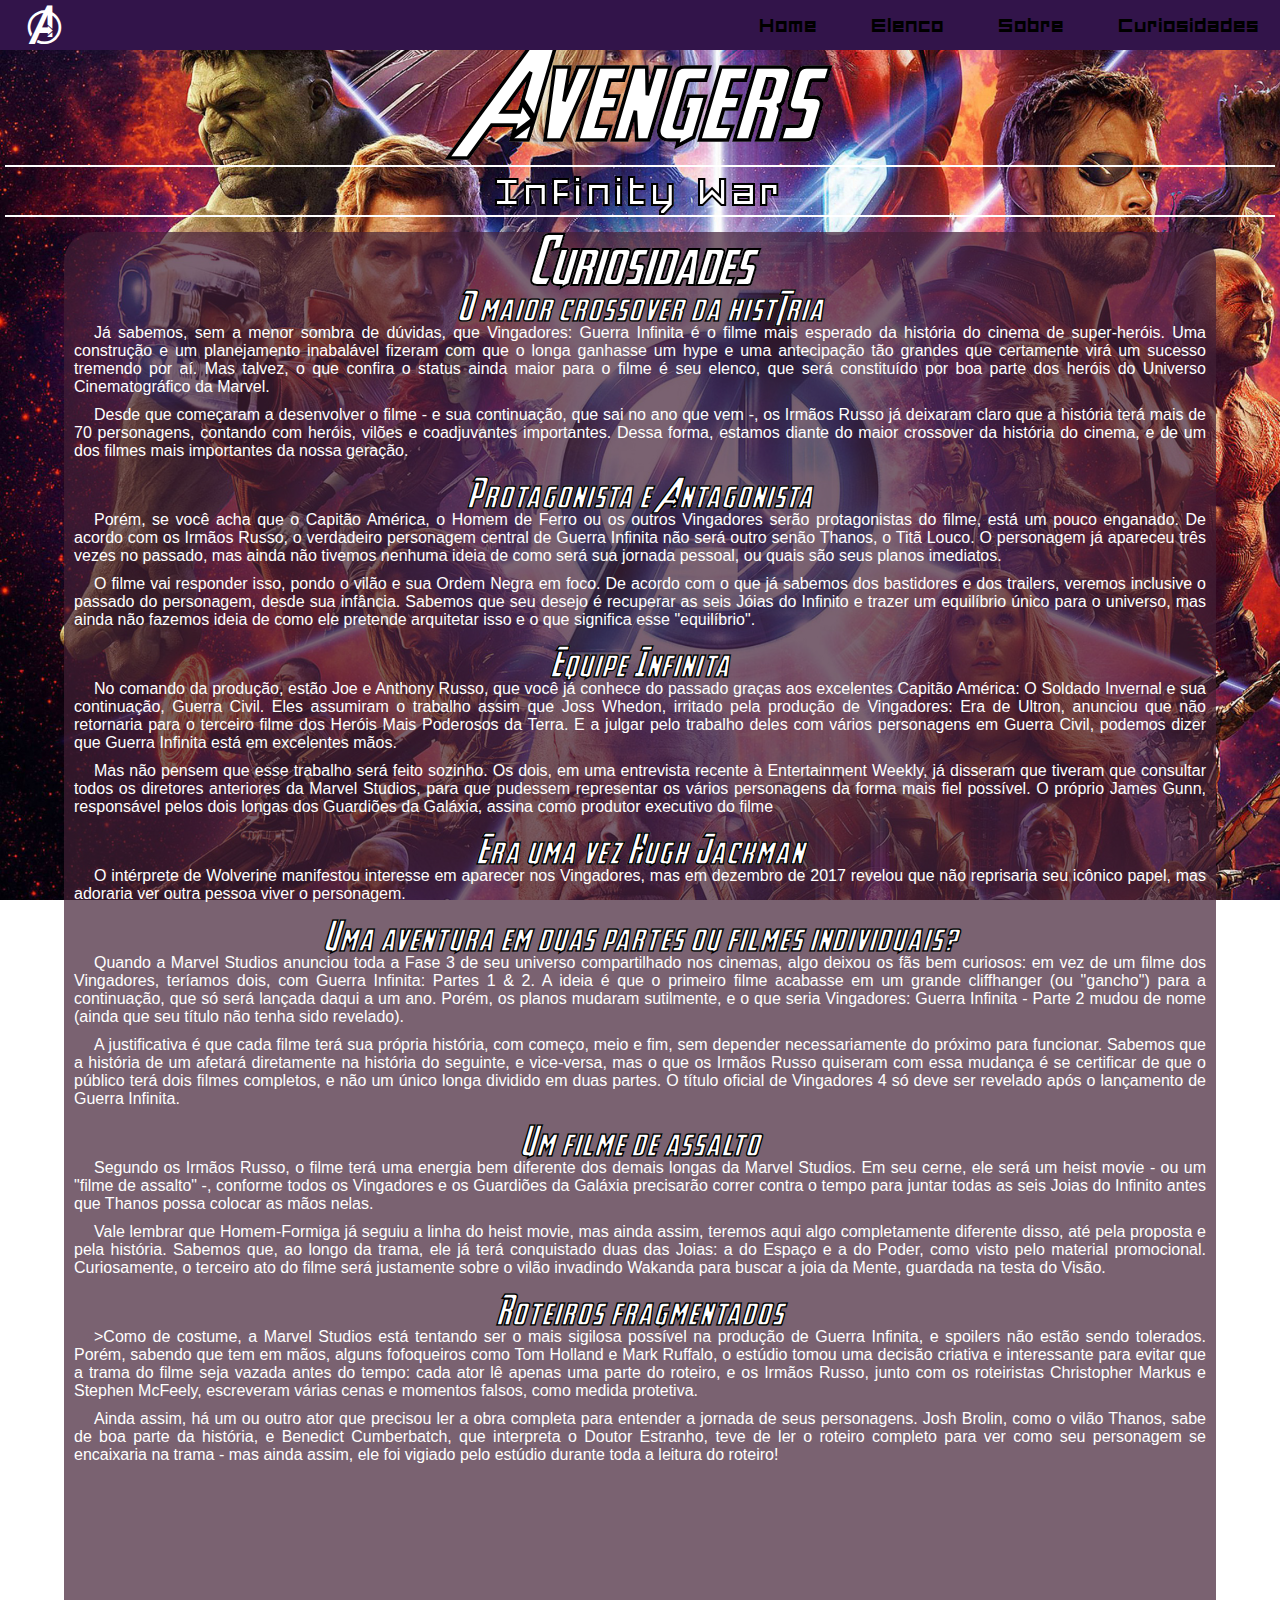
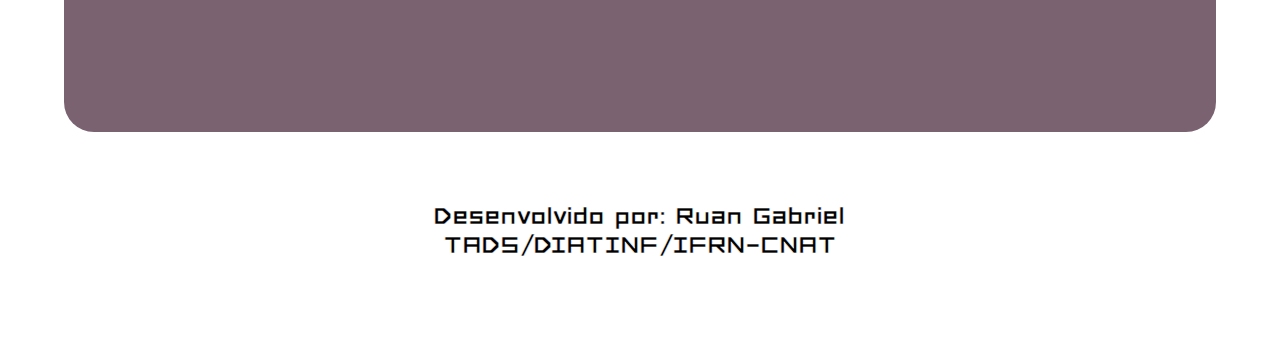
<file: curiosidades.html>
<!DOCTYPE html>
<html lang="en">
<head>
	<meta charset="UTF-8">
	<meta name="viewport" content="width=device-width, initial-scale=1.0">
	<title>Elenco - Vingadores</title>
	<link rel="stylesheet" href="interfaces.css">
</head>

<body id="body-template">
	<nav id="nav-template">
		<p id="avengers">"</p>
		<ul>
			<li><a href="index.html">Home</a></li>
			<li><a href="elenco.html">Elenco</a></li>
			<li><a href="sobre.html">Sobre</a></li>
			<li><a href="curiosidades.html">Curiosidades</a></li>
		</ul>

	</nav>
	<header id="header-template">
		<h1>Avengers</h1>
		<h2>Infinity War</h2>
	</header>

	<main class="main-template color-back curiosidades">
		<h1>Curiosidades</h1>
		
		<h2>O maior crossover da história</h2>
		<p>Já sabemos, sem a menor sombra de dúvidas, que Vingadores: Guerra Infinita é o filme mais esperado da história do cinema de super-heróis. Uma construção e um planejamento inabalável fizeram com que o longa ganhasse um hype e uma antecipação tão grandes que certamente virá um sucesso tremendo por aí. Mas talvez, o que confira o status ainda maior para o filme é seu elenco, que será constituído por boa parte dos heróis do Universo Cinematográfico da Marvel.</p>

		<p>Desde que começaram a desenvolver o filme - e sua continuação, que sai no ano que vem -, os Irmãos Russo já deixaram claro que a história terá mais de 70 personagens, contando com heróis, vilões e coadjuvantes importantes. Dessa forma, estamos diante do maior crossover da história do cinema, e de um dos filmes mais importantes da nossa geração.</p>

		<h2>Protagonista e Antagonista</h2>
		<p>Porém, se você acha que o Capitão América, o Homem de Ferro ou os outros Vingadores serão protagonistas do filme, está um pouco enganado. De acordo com os Irmãos Russo, o verdadeiro personagem central de Guerra Infinita não será outro senão Thanos, o Titã Louco. O personagem já apareceu três vezes no passado, mas ainda não tivemos nenhuma ideia de como será sua jornada pessoal, ou quais são seus planos imediatos.</p>

		<p>O filme vai responder isso, pondo o vilão e sua Ordem Negra em foco. De acordo com o que já sabemos dos bastidores e dos trailers, veremos inclusive o passado do personagem, desde sua infância. Sabemos que seu desejo é recuperar as seis Jóias do Infinito e trazer um equilíbrio único para o universo, mas ainda não fazemos ideia de como ele pretende arquitetar isso e o que significa esse "equilíbrio".</p>

		<h2>Equipe Infinita</h2>
		<p>No comando da produção, estão Joe e Anthony Russo, que você já conhece do passado graças aos excelentes Capitão América: O Soldado Invernal e sua continuação, Guerra Civil. Eles assumiram o trabalho assim que Joss Whedon, irritado pela produção de Vingadores: Era de Ultron, anunciou que não retornaria para o terceiro filme dos Heróis Mais Poderosos da Terra. E a julgar pelo trabalho deles com vários personagens em Guerra Civil, podemos dizer que Guerra Infinita está em excelentes mãos.</p>

		<p>Mas não pensem que esse trabalho será feito sozinho. Os dois, em uma entrevista recente à Entertainment Weekly, já disseram que tiveram que consultar todos os diretores anteriores da Marvel Studios, para que pudessem representar os vários personagens da forma mais fiel possível. O próprio James Gunn, responsável pelos dois longas dos Guardiões da Galáxia, assina como produtor executivo do filme</p>

		<h2>Era uma vez Hugh Jackman</h2>
		<p>O intérprete de Wolverine manifestou interesse em aparecer nos Vingadores, mas em dezembro de 2017 revelou que não reprisaria seu icônico papel, mas adoraria ver outra pessoa viver o personagem.</p>

		<h2>Uma aventura em duas partes ou filmes individuais?</h2>
		<p>Quando a Marvel Studios anunciou toda a Fase 3 de seu universo compartilhado nos cinemas, algo deixou os fãs bem curiosos: em vez de um filme dos Vingadores, teríamos dois, com Guerra Infinita: Partes 1 & 2. A ideia é que o primeiro filme acabasse em um grande cliffhanger (ou "gancho") para a continuação, que só será lançada daqui a um ano. Porém, os planos mudaram sutilmente, e o que seria Vingadores: Guerra Infinita - Parte 2 mudou de nome (ainda que seu título não tenha sido revelado).</p>

		<p>A justificativa é que cada filme terá sua própria história, com começo, meio e fim, sem depender necessariamente do próximo para funcionar. Sabemos que a história de um afetará diretamente na história do seguinte, e vice-versa, mas o que os Irmãos Russo quiseram com essa mudança é se certificar de que o público terá dois filmes completos, e não um único longa dividido em duas partes. O título oficial de Vingadores 4 só deve ser revelado após o lançamento de Guerra Infinita.	

		<h2>Um filme de assalto</h2>
		<p>Segundo os Irmãos Russo, o filme terá uma energia bem diferente dos demais longas da Marvel Studios. Em seu cerne, ele será um heist movie - ou um "filme de assalto" -, conforme todos os Vingadores e os Guardiões da Galáxia precisarão correr contra o tempo para juntar todas as seis Joias do Infinito antes que Thanos possa colocar as mãos nelas.</p>

		<p>Vale lembrar que Homem-Formiga já seguiu a linha do heist movie, mas ainda assim, teremos aqui algo completamente diferente disso, até pela proposta e pela história. Sabemos que, ao longo da trama, ele já terá conquistado duas das Joias: a do Espaço e a do Poder, como visto pelo material promocional. Curiosamente, o terceiro ato do filme será justamente sobre o vilão invadindo Wakanda para buscar a joia da Mente, guardada na testa do Visão.</p>

		<h2>Roteiros fragmentados</h2>
		<p>>Como de costume, a Marvel Studios está tentando ser o mais sigilosa possível na produção de Guerra Infinita, e spoilers não estão sendo tolerados. Porém, sabendo que tem em mãos, alguns fofoqueiros como Tom Holland e Mark Ruffalo, o estúdio tomou uma decisão criativa e interessante para evitar que a trama do filme seja vazada antes do tempo: cada ator lê apenas uma parte do roteiro, e os Irmãos Russo, junto com os roteiristas Christopher Markus e Stephen McFeely, escreveram várias cenas e momentos falsos, como medida protetiva.</p>

		<p>Ainda assim, há um ou outro ator que precisou ler a obra completa para entender a jornada de seus personagens. Josh Brolin, como o vilão Thanos, sabe de boa parte da história, e Benedict Cumberbatch, que interpreta o Doutor Estranho, teve de ler o roteiro completo para ver como seu personagem se encaixaria na trama - mas ainda assim, ele foi vigiado pelo estúdio durante toda a leitura do roteiro!</p>
	</main>
	
	<footer id="footer-template">
		<p>Desenvolvido por: Ruan Gabriel</p>
		<p>TADS/DIATINF/IFRN-CNAT</p>
	</footer>
</body>
</html>
</file>
<file: interfaces.css>
@font-face {
	font-family:AVENGEANCE HEROIC AVENGER ;
	src: url('fonts/AVENGEANCE HEROIC AVENGER.otf');
}
@font-face {
	font-family: menulis;
	src: url('fonts/menulis.ttf');
}
@font-face {
	font-family: heroesassembledings;
	src: url('fonts/heroesassembledings.ttf');
}
@font-face {
	font-family: FORCED SQUARE;
	src: url('fonts/FORCED SQUARE.ttf');
}


*{
	margin: 0;
	padding: 0;
}

#index{
	background-color: #130421;
	background-image: url('img/vingadores2.jpg');
	background-size: cover;
	background-attachment: fixed;
}
#h1-index{
	font-size: 100px;
	color: white;
	margin-bottom: -10px;
	font-family: AVENGEANCE HEROIC AVENGER;
	letter-spacing: 2px;
	-webkit-text-stroke-width: 0.5px;
    -webkit-text-stroke-color: #000;
}
#h2-index{
	font-size: 50px;
	margin-top: 0px;
	color: white;
	font-family: FORCED SQUARE;
	letter-spacing: 2px;
	-webkit-text-stroke-width: 0.5px;
    -webkit-text-stroke-color: #000;
    border-top: solid 2px;
    border-bottom: solid 2px;

}
#titles{
	text-align: center;	
	margin-left: auto;
	margin-right: auto;
	left: 0;
	right: 0;	
	color: white;
	position: absolute;
	top: 30%;
	width: 30%;

}
#nav-index{
	position: absolute;
	top: 60%;
	height: 50%;
	background-color: transparent;
	width: 100%;
	text-align: center;		
	margin-left: auto;
	margin-right: auto;
	left: 0;
	right: 0;
}

#nax-index ul{
	background-color: white;
	border-top: solid 2px #6608bf;
	border-bottom: solid 2px #6608bf;
}
#nav-index li{
	display: inline-block;
	text-align: center;

}
#nav-index li a{	
	font-family: FORCED SQUARE;
	display: inline-block;
	font-size: 20px;
	margin: 0px 20px 10px 20px;
	background-color: #c18df2;
	padding: 10px 10px 10px 10px;
	border-radius: 4px;
}

#nav-index li a:hover{
	background-color:  #130421;
	color: white;
	transition: 1s;
}

a{
	text-decoration: none;
	color: black;
}





#body-template{
	margin: 0;
	padding: 0;
	background-image: url(img/vingadores.jpg);
	background-size: cover;
	background-attachment: fixed;
}
#header-template{
	padding: 5px 5px 5px 5px;
	margin: 10px 0px -5px 0px;

}
#header-template h1, h2{
	text-align: center;
	font-size: 100px;
	color: white;
	font-family: AVENGEANCE HEROIC AVENGER;
	-webkit-text-stroke-width: 0.5px;
    -webkit-text-stroke-color: #000;
    letter-spacing: 2px;
}
#header-template h2{
	text-align: center;
	font-size: 50px;
	font-family: FORCED SQUARE;
	border-top: solid 2px;
    border-bottom: solid 2px;

}
#footer-template p{
	text-align: center;
	font-size: 30px;
	color: black;
	-webkit-text-stroke-width: 0.5px;
    -webkit-text-stroke-color: white;
	font-family: 'FORCED SQUARE', sans-serif;
}
#header-template{
	margin-bottom: 10px;
}
#nav-template{
	position: relative;
	background-color:rgb(50, 20, 74);
	height: 50px;
}
#nav-template li{
	position: relative;
	display: inline-block;
	padding: 13px 10px 15px 10px;
	margin-left: 10px;
	left:57%;
}
#nav-template li:hover{
	color: white;
	background-color: #212121;
	transition: 1s;
}
#nav-template li a:hover{
	color: white;
	transition: 1s;
}
#nav-template li a {
	text-decoration: none;
	color: black;
	font-size: 25px;
	font-family: FORCED SQUARE;
	padding: 10px 10px 10px 10px;
	margin-bottom: -5px;
	top: -1;
}
#nav-template li img{
	position: static;
	height: 30px;
	width: 30px;
	margin: 0 auto;
	background-color: white;
}
.main-template{
	position: relative;
	top: 0px;
   	height: 1500px; 
    width: 90%; 
    margin: 0 auto;
    margin-bottom: 20px;
   
    border-radius: 30px;
    /*box-shadow: 5px 1px 5px 1px black;*/
}
.color-back{
	 background-color: rgba(65, 31, 53, 0.7);
}
#block-01{
	position: relative;
	top: 0px;
   	height: 100%; 
    width: 50%; 
    background-color: rgba(65, 31, 53, 0.7); 
    margin-right: 10px;
    margin-bottom: 20px;
    border-radius: 30px;
}
#block-01 h3{
	text-align: center;
	color: white;
	font-family: AVENGEANCE HEROIC AVENGER;
	letter-spacing: 3px;
	-webkit-text-stroke-width: 0.5px;
    -webkit-text-stroke-color: #000;
}
#block-01 p {
	text-align: center;
	font-family: arial;
	text-align: justify;
	margin: 10px 10px 10px 10px;
	color: white;
	text-indent: 20px;
}
#block-02{
	position: absolute;
	height: 79%; 
    width: 50%; 
    top: 0%;
    left: 50%;
    background-color: rgba(102, 4, 4, 0.7); 
    margin-left: 10px;
    margin-bottom: 10px;
    border-radius: 30px;
}
.hero{
	display: inline-block;
	margin-left: 37px;
	margin-bottom: 50px;
}
#block-02 h2,#block-03 h2{
	font-size: 50px;
	margin-top: 10px;
}

.hero img{
	max-height: 150px;
	height: 30%;
	max-width: 150px;
	object-fit: cover;
	border-radius: 5px;
	image-rendering: optimizeQuality;
}
.hero h3 {
	font-family: FORCED SQUARE;
	letter-spacing: 1px;
	text-align: center;
	font-size: 16.5px;
	color: white;
	-webkit-text-stroke-width: 0.1px;
    -webkit-text-stroke-color: #000;
}
.hero h4{
	font-family: FORCED SQUARE;
	letter-spacing: 1px;
	text-align: center;
	color: black;
	-webkit-text-stroke-width: 0.1px;
    -webkit-text-stroke-color: #000;
}
.ant{
	margin-top: 25px;
	margin-left: 37%;

}
#block-03{
	position: absolute;
	top: 0px;
   	height: 20%; 
    width: 50%; 
    left: 50%;
    top: 79%;
    background-color: rgba(119, 65, 160, 0.7);
    margin-left: 10px;
    margin-top: 15px;
    border-radius: 30px;
}
iframe{
	position: relative;
	width: 100%;
	margin-bottom: 20px;
    border-top-left-radius: 30px;
	border-top-right-radius: 30px;
}
#footer-template{
	margin-top: 50px;
	position: absolute;
	bottom: 50;
	height: 150px;
	width: 100%;
}

#avengers{
	font-family: heroesassembledings;
	position: absolute;
	color: white;
	left: 2%;
	font-size: 35px;
}
#center{
	position: relative;
	width: 100%;
	top: 5%;
	margin: 0 auto;
	display: block;
	margin-left: 60px;
}
.elenco{
	display: inline-block;
	text-align: center;
	width: 170px;
	height: 170px;
}
.elenco img{
	height: 150px;
	width: 150px;
	image-rendering: optimizeSpeed;
}
.curiosidades p{
	text-align: center;
	font-family: arial;
	text-align: justify;
	margin: 10px 10px 10px 10px;
	color: white;
	text-indent: 20px;
}
.curiosidades h1{
	position: relative;
	font-size: 50px;
	text-align: center;
	font-family: AVENGEANCE HEROIC AVENGER;
	color: white;
	-webkit-text-stroke-width: 0.5px;
    -webkit-text-stroke-color: #000;
    top: 1%;
}
.curiosidades h2{
	position: relative;
	font-size: 30px;
	text-align: center;
	font-family: AVENGEANCE HEROIC AVENGER;
	color: white;
	-webkit-text-stroke-width: 0.5px;
    -webkit-text-stroke-color: #000;
    top: 1%;
}
.h1-elenco h1{
	position: relative;
	font-size: 60px;
	text-align: center;
	font-family: AVENGEANCE HEROIC AVENGER;
	color: white;
	-webkit-text-stroke-width: 0.5px;
    -webkit-text-stroke-color: #000;
    top: 1%;
}
</file>
